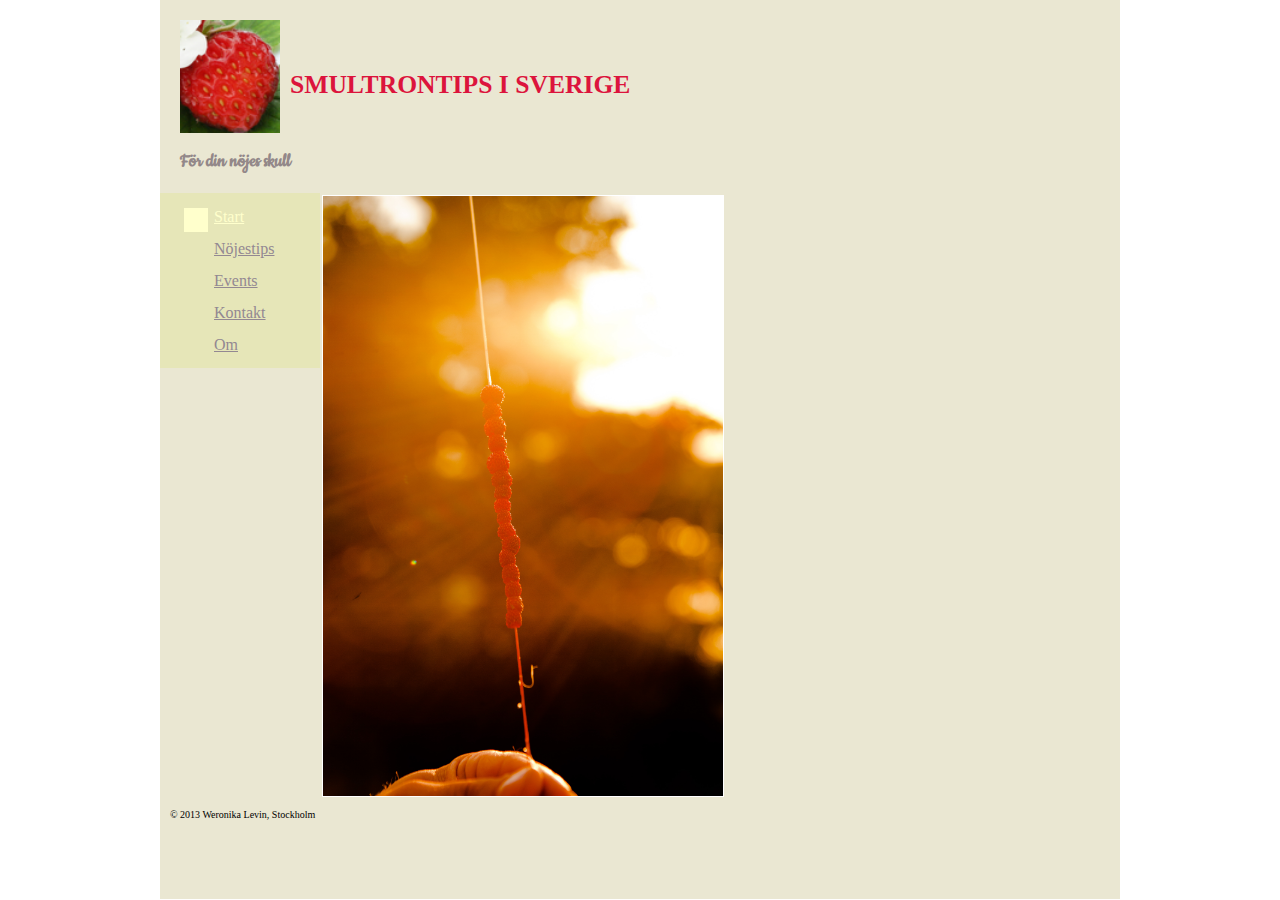
<file: index.html>
<!DOCTYPE html>
<html lang="sv">
    <head>
        <meta charset="utf-8">
        <title>Sveriges nöjesguide</title>
         <!--css-filer-->
         <link rel="stylesheet" type ="text/css" href="css/mobile.css" media="screen and (max-width:480px)"/>
         <link rel="stylesheet" type ="text/css" href="css/print.css" media="print"/>
        <link rel="stylesheet" type ="text/css" href="css/style.css" media="screen and (min-width:481px), projection"/>
        <!--Google fonts-->
       <link href='//fonts.googleapis.com/css?family=Cookie' rel='stylesheet' type='text/css'>
         <!--Apple-touch-icon-->
      
       <!--Favicon-->
       <link rel="shortcut icon" type="image/png" href="pics/favicon16.png">
        <link rel="shortcut icon" type= "image/x-icon" href="pics/favicon.ico">
        <!--Viewport-->
        <meta name="viewport" content="width:device-width, initial-scale=1.0"/>
        
    </head>
    <body>
   <div id="container">
        
        <div id="header">
    
    <h1 class="icon">Smultrontips i Sverige</h1>
      <h2>För din nöjes skull</h2>
     </div>
         
    <div id="mainNav">
        <ul id="menyiconer">
        	<li><a id="home" href="index.html" class="active">
        	Start</a></li>
        	<li><a id="tips" href="pages/tips.html">
        	Nöjestips</a></li>	
        	<li><a id="event" href="pages/event.html">
        	Events</a></li>	
        	<li><a id="kontakt" href="pages/kontakt.html">
        	Kontakt</a></li>	
        	<li><a id="om" href="pages/om.html">
            Om</a></li>	
        </ul>
    </div>
    
    <div id ="content">
      <img class="top" src="pics/smultron.jpg" alt="smultron nöjen">
    <p></p>
    </div>
    <div id="footer">
        <p>© 2013 Weronika Levin, Stockholm </p>
    </div>
    </div>
    </body>
</html>
</file>
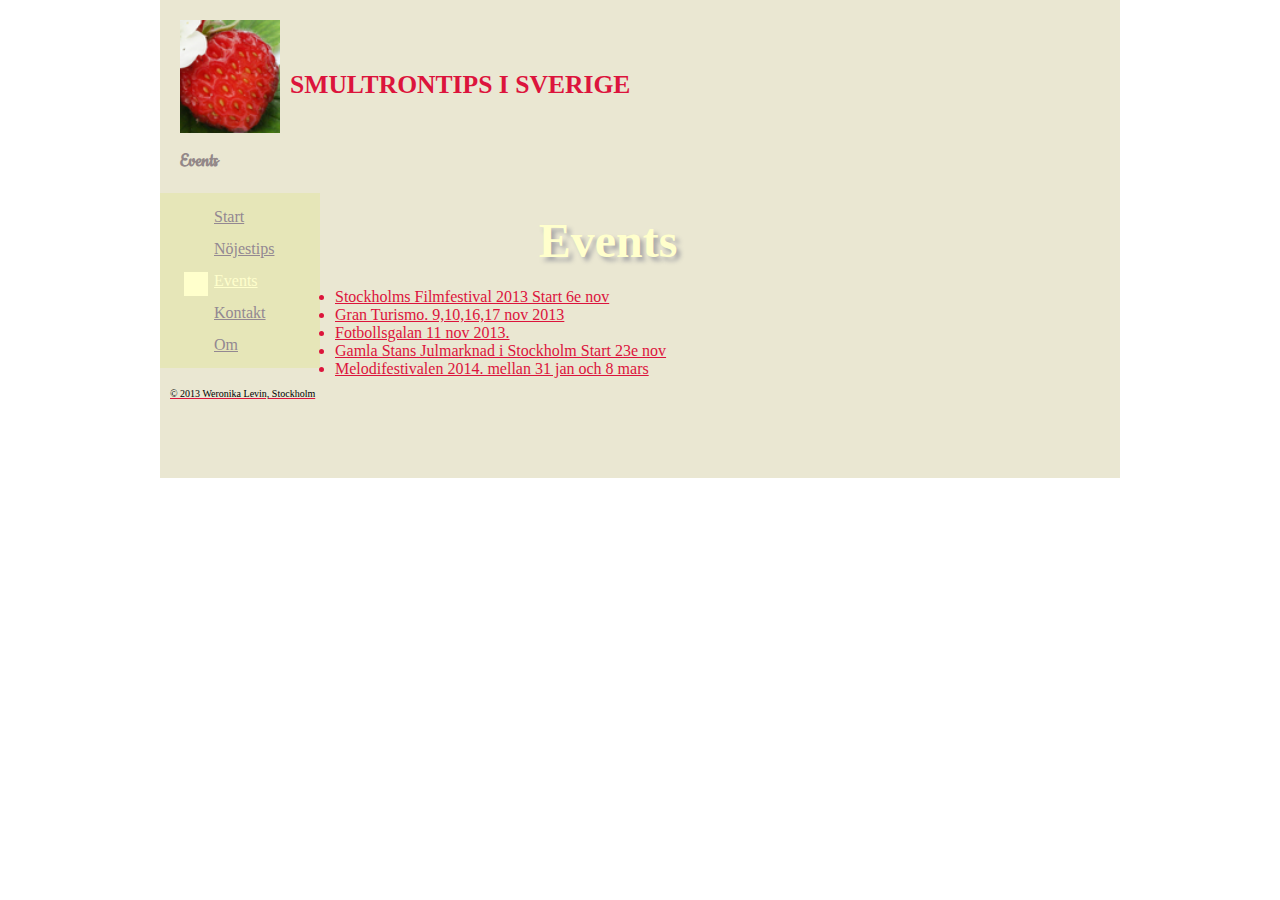
<file: pages/event.html>
<!DOCTYPE html>
<html lang="sv">
    <head>
        <meta charset="utf-8">
        <title>Sveriges nöjesguide</title>
         <!--css-filer-->
      <link rel="stylesheet" type ="text/css" href="../css/mobile.css" media="screen and (max-width:480px)"/>
          <link rel="stylesheet" type ="text/css" href="../css/print.css" media="print"/>
         <link rel="stylesheet" type ="text/css" href="../css/style.css"media="screen and (min-width:481px), projection"/>
         <!--Google fonts-->
       <link href='//fonts.googleapis.com/css?family=Cookie' rel='stylesheet' type='text/css'>
       <link href='//fonts.googleapis.com/css?family=Tangerine" rel="stylesheet" type="text/css'>
         <!--Apple-touch-icon-->
      
       <!--Favicon-->
       <link rel="shortcut icon" type="image/png" href="pics/favicon16.png">
        <link rel="shortcut icon" type= "image/x-icon" href="pics/favicon.ico">
        <!--Viewport-->
        <meta name="viewport" content="width:device-width, initial-scale=1.0"/>
        
    </head>
    <body>
   <div id="container">
        
        <div id="header">
    
    <h1 class="icon">Smultrontips i Sverige</h1>
      <h2>Events</h2>
         </div>
         
       <div id="mainNav">
         <ul id="menyiconer">
        	<li><a id="home" href="../index.html">
        	Start</a></li>
        	<li><a id="tips" href="tips.html">
        	Nöjestips</a></li>	
        	<li><a id="event" href="event.html" class="active">
        	Events</a></li>	
        	<li><a id="kontakt" href="kontakt.html">
        	Kontakt</a></li>
        	<li><a id="om" href="om.html">
        	Om</a></li>	
     </ul>
    </div>
    
    <div id ="content">
    <h5>Events</h5>
       <ul>
      <li><a href="http://www.stockholmfilmfestival.se/en" >Stockholms Filmfestival 2013 Start 6e nov</a></li>
      <li><a href="http://www.ticnet.se/artist/gran-turismo-expo-biljetter/930679?tm_link=tm_homeA_header_r16&language=sv-se">Gran Turismo. 9,10,16,17 nov 2013</li>
      <li><a href="http://www.ticnet.se/event/fotbollsgalan-2013-biljetter/295589?tm_link=tm_sports_header_r1&language=sv-se">Fotbollsgalan 11 nov 2013.</a></li>
      <li><a href="http://www.stortorgetsjulmarknad.com/en/index.php">Gamla Stans Julmarknad i Stockholm Start 23e nov</a></li>
      <li><a href="http://www.ticnet.se/artist/melodifestivalen-biljetter/909837?tm_link=tm_b_10101_1&language=sv-se&minorCat=Melodifestivalen">Melodifestivalen 2014. mellan 31 jan och 8 mars</li>

          
      </ul>
       
    </div>
    <div id="footer">
        <p>© 2013 Weronika Levin, Stockholm </p>
    </div>
    </div>
    </body>
</html>
</file>
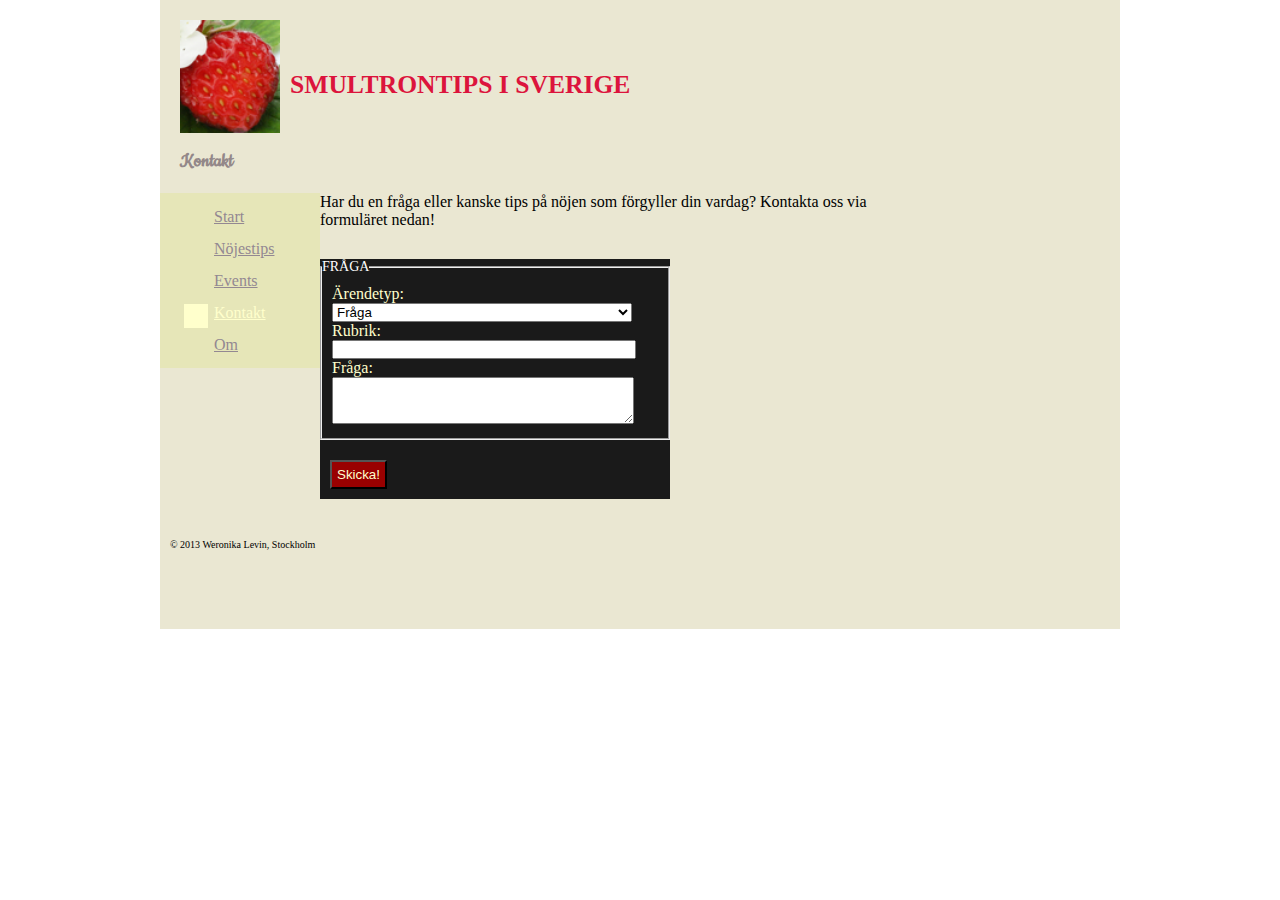
<file: pages/kontakt.html>
<!DOCTYPE html>
<html lang="sv">
    <head>
        <meta charset="utf-8"name="description" content="Smultrontips, nöjen och event inom Sveriges gränser.">
        <title>Sveriges nöjesguide</title>
    
         <!--css-filer-->
      <link rel="stylesheet" type ="text/css" href="../css/mobile.css" media="screen and (max-width:480px)"/>
          <link rel="stylesheet" type ="text/css" href="../css/print.css" media="print"/>
         <link rel="stylesheet" type ="text/css" href="../css/style.css"media="screen and (min-width:481px), projection"/>
         <!--Google fonts-->
       <link href='//fonts.googleapis.com/css?family=Cookie' rel='stylesheet' type='text/css'>
         <!--Apple-touch-icon-->
      
       <!--Favicon
       <link rel="shortcut icon" type="image/png" href="pics/favicon16.png">
        <link rel="shortcut icon" type= "image/x-icon" href="pics/favicon.ico">-->
        <!--Viewport
        <meta name="viewport" content="width:device-width, initial-scale=1.0"/>-->
        
    </head>
    <body>
   <div id="container">
        
        <div id="header">
    
    <h1 class= "icon">Smultrontips i Sverige</h1>
      <h2>Kontakt</h2>
         </div>
         
       <div id="mainNav">
         <ul id="menyiconer">
        	<li><a id="home" href="../index.html">
        	Start</a></li>
        	<li><a id="tips" href="tips.html">
        	Nöjestips</a></li>	
        	<li><a id="event" href="event.html">
        	Events</a></li>	
        	<li><a id="kontakt" href="kontakt.html" class="active">
        	Kontakt</a></li>	
        	<li><a id="om" href="om.html">
        	Om</a></li>	
        </ul>
    </div>

    
    <div id ="content">
   <p>Har du en fråga eller kanske tips på nöjen som förgyller din vardag? Kontakta oss via formuläret nedan!</p>
        <form action="" method="POST">
            <fieldset>
            <legend>Fråga</legend>
            <label>Ärendetyp:</label><br><select name="typ">
                <option value="q" selected>Fråga</option>
                <option value="kommentar">Kommentar</option>
                <option value="kritik">Kritik</option>    
            </select>
            <br><label>Rubrik:</label><br> <input  class="rubrik" type="text" name ="rubrik"/>
            <br><label>Fråga:</label><br><textarea rows="3" cols="30" name="tArea"></textarea>
            </fieldset>
            <input type="submit" class=button value="Skicka!"/> 
        </form>
         </div>

    <div id="footer">
        <p>© 2013 Weronika Levin, Stockholm </p>
    </div>
    </div>
    </body>
</html>
</file>
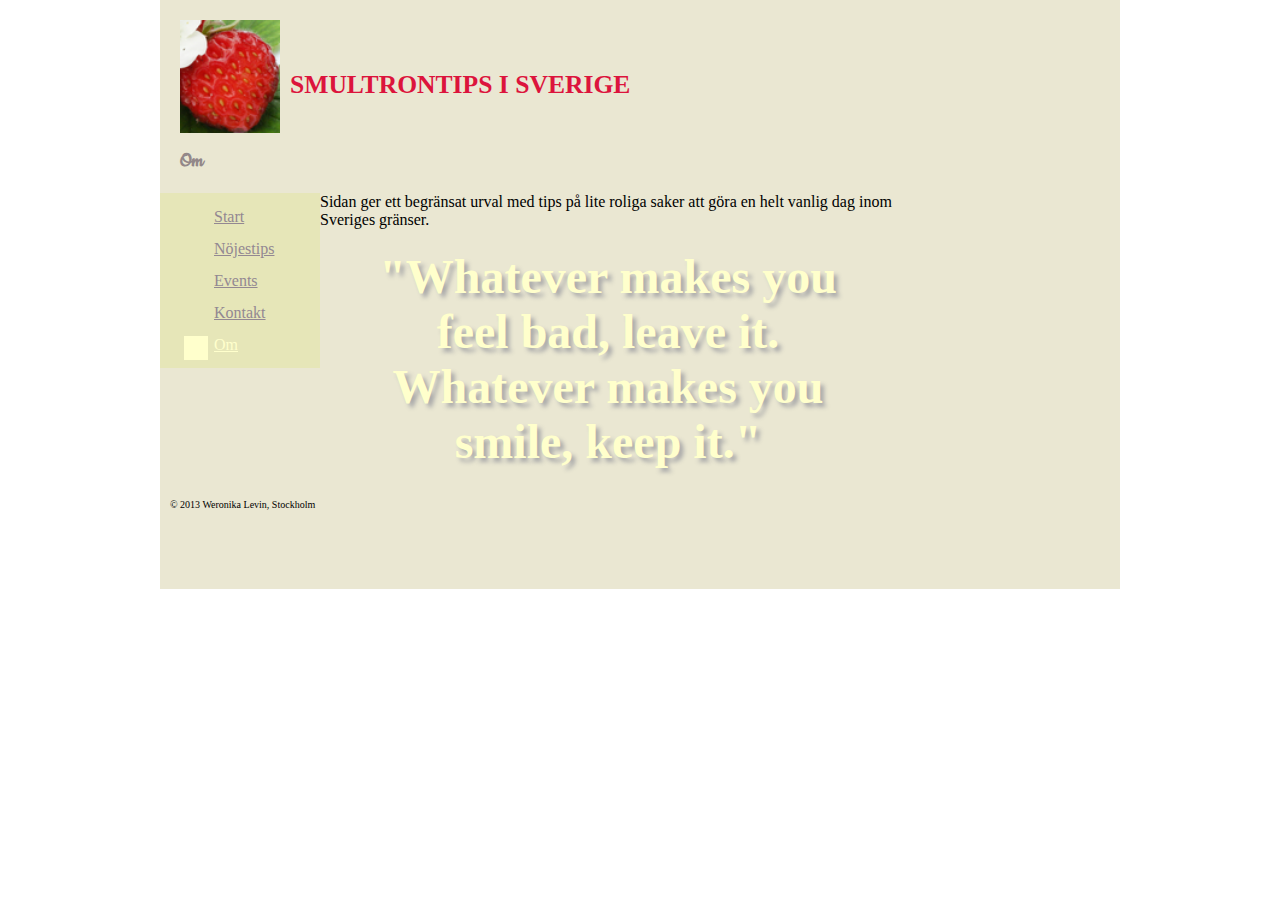
<file: pages/om.html>
<!DOCTYPE html>
<html lang="sv">
    <head>
        <meta charset="utf-8">
        <title>Sveriges nöjesguide</title>
         <!--css-filer-->
       <link rel="stylesheet" type ="text/css" href="../css/mobile.css" media="screen and (max-width:480px)"/>
        <link rel="stylesheet" type ="text/css" href="../css/print.css" media="print"/>
       <link rel="stylesheet" type ="text/css" href="../css/style.css"media="screen and (min-width:481px), projection"/>
        <!--Google fonts-->
       <link href='//fonts.googleapis.com/css?family=Cookie' rel='stylesheet' type='text/css'>
       <link href='//fonts.googleapis.com/css?family=Tangerine" rel="stylesheet" type="text/css'>
         <!--Apple-touch-icon-->
      
       <!--Favicon-->
       <link rel="shortcut icon" type="image/png" href="pics/favicon16.png">
        <link rel="shortcut icon" type= "image/x-icon" href="pics/favicon.ico">
        <!--Viewport-->
        <meta name="viewport" content="width:device-width, initial-scale=1.0"/>
        
    </head>
    <body>
   <div id="container">
        
        <div id="header">
    
    <h1 class="icon">Smultrontips i Sverige</h1>
      <h2>Om</h2>
         </div>
         
       <div id="mainNav">
         <ul id="menyiconer">
        	<li><a id="home" href="../index.html">
        	Start</a></li>
        	<li><a id="tips" href="tips.html">
        	Nöjestips</a></li>	
        	<li><a id="event" href="event.html">
        	Events</a></li>	
        	<li><a id="kontakt" href="kontakt.html">
        	Kontakt</a></li>	
        	<li><a id="om" href="om.html" class="active">
        	Om</a></li>	
        </ul>
    </div>
    
    <div id ="content">
    <p>Sidan ger ett begränsat urval med tips på lite roliga saker att göra en helt vanlig dag inom Sveriges gränser.</p>
    <h5>
          "Whatever makes you feel bad, leave it. Whatever makes you smile, keep it."
      </h5>
       
    </div>
    <div id="footer">
        <p>© 2013 Weronika Levin, Stockholm </p>
    </div>
    </div>
    </body>
</html>
</file>
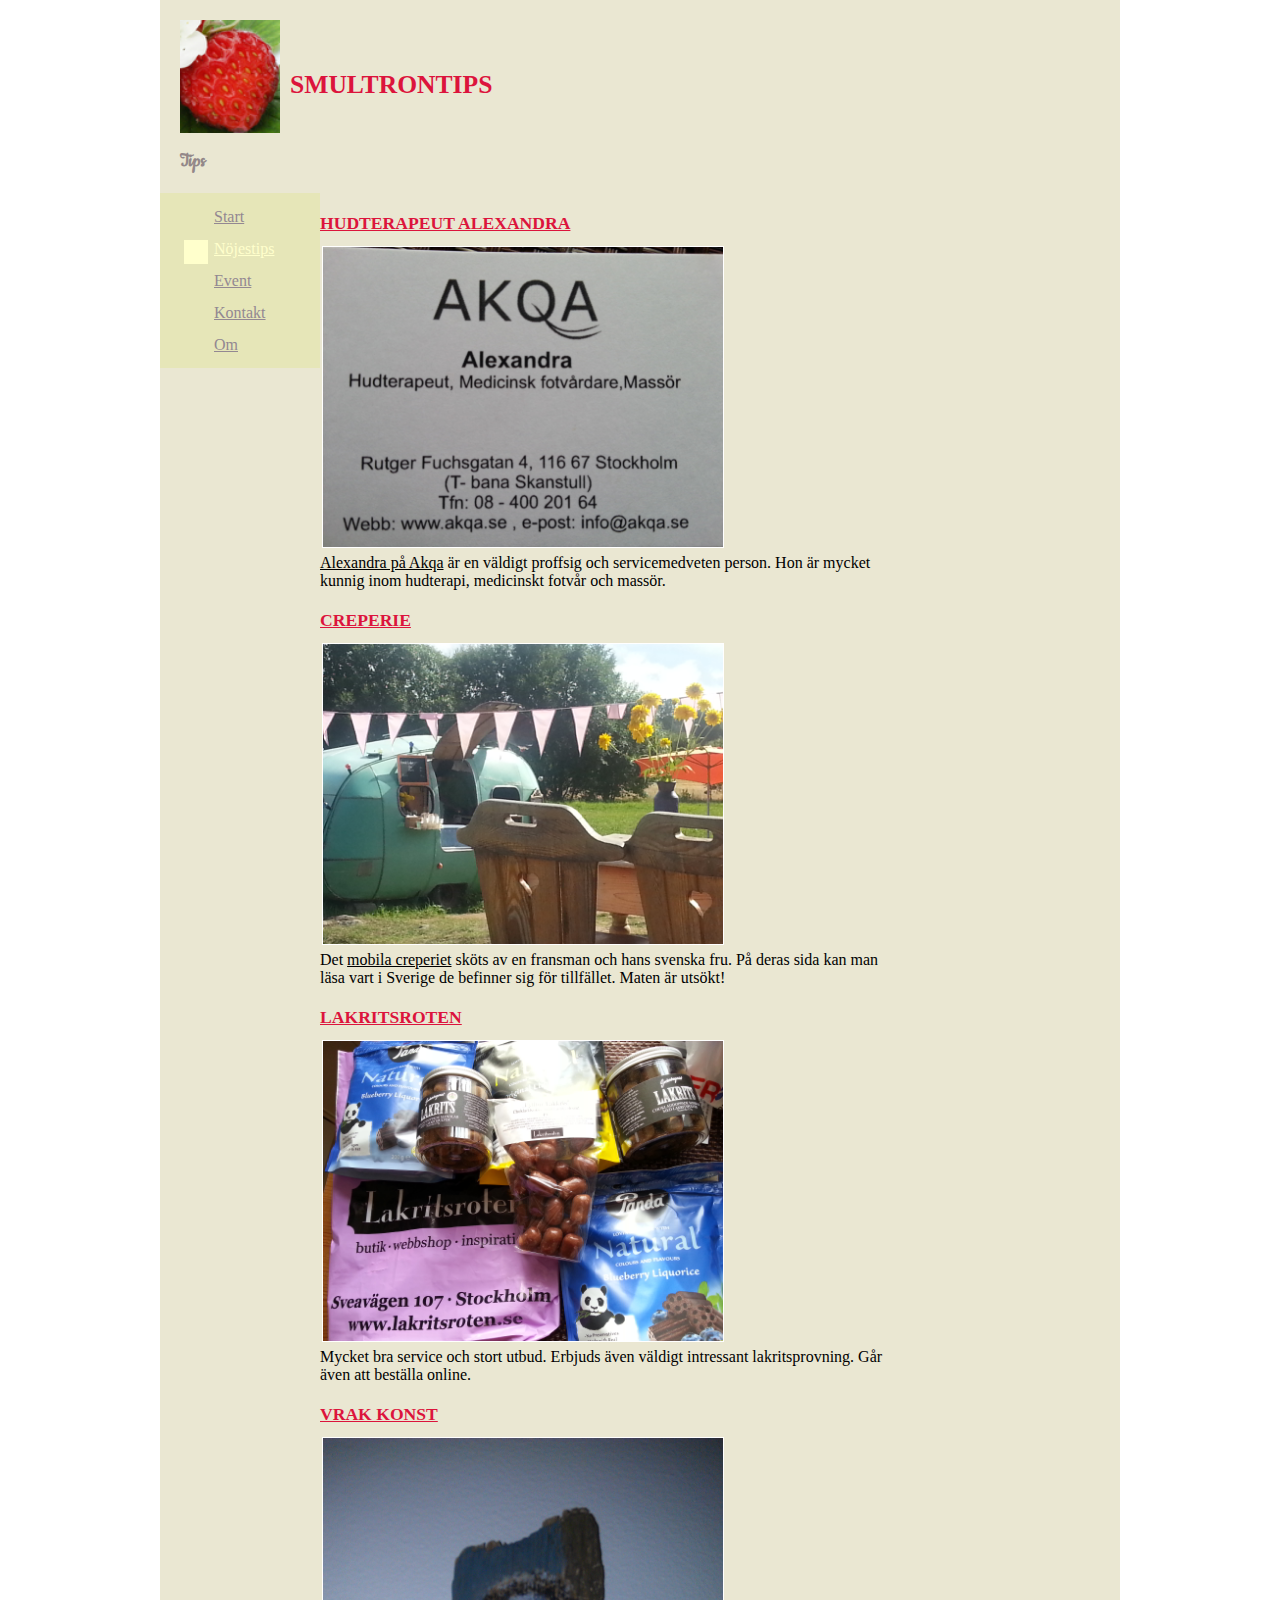
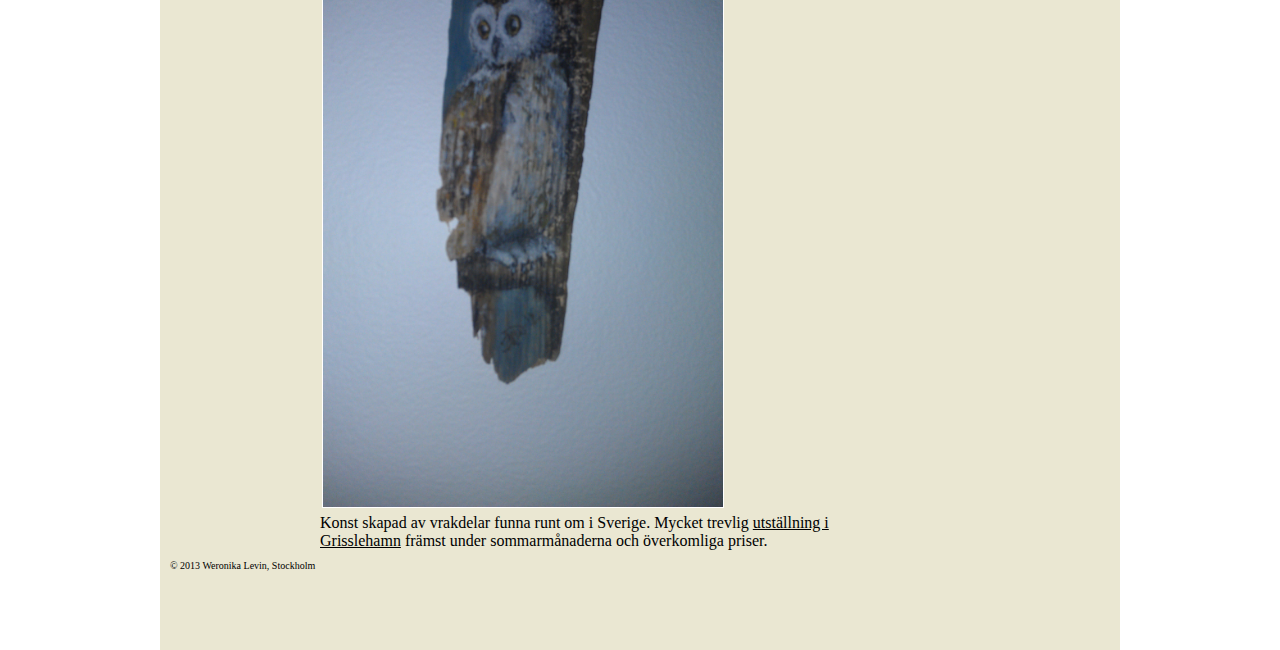
<file: pages/tips.html>
<!DOCTYPE html>
<html lang="sv">
    <head>
        <meta charset="utf-8">
        <title>Sveriges nöjesguide</title>
         <!--css-filer-->
       <link rel="stylesheet" type ="text/css" href="../css/mobile.css" media="screen and (max-width:480px)"/>
          <link rel="stylesheet" type ="text/css" href="../css/print.css" media="print"/>
         <link rel="stylesheet" type ="text/css" href="../css/style.css"media="screen and (min-width:481px), projection"/>
        <!--Google fonts-->
       <link href='//fonts.googleapis.com/css?family=Cookie' rel='stylesheet' type='text/css'>
         <!--Apple-touch-icon-->
      
       <!--Favicon
       <link rel="shortcut icon" type="image/png" href="pics/favicon16.png">
        <link rel="shortcut icon" type= "image/x-icon" href="pics/favicon.ico">-->
        <!--Viewport-->
        <meta name="viewport" content="width:device-width, initial-scale=1.0"/>
        
    </head>
    <body>
   <div id="container">
        
        <div id="header">
    
    <h1 class="icon">Smultrontips</h1>
     <h2>Tips</h2>
         </div>
         
       <div id="mainNav">
         <ul id="menyiconer">
        	<li><a id="home" href="../index.html">
        	Start</a></li>
        	<li><a id="tips" href="tips.html" class="active">
        	Nöjestips</a></li>	
        	<li><a id="event" href="event.html">
        	Event</a></li>	
        	<li><a id="kontakt" href="kontakt.html">
        	Kontakt</a></li>	
        	<li><a id="om" href="om.html">
        	Om</a></li>	
     </ul>
    </div>

    
      <div id ="content">
    <h3><a href="http://www.akqa.se/">Hudterapeut Alexandra</a></h3>
       <img class="rightPerc" src="../pics/akqa.jpg" alt="Akqa">
       <p><a href="http://www.akqa.se/">Alexandra på Akqa</a> är en väldigt proffsig och servicemedveten person. Hon är mycket kunnig inom hudterapi, medicinskt fotvår och massör.</p>
     <h3><a href=" https://sv-se.facebook.com/MobileCreperie">Creperie</a></h3>
        <img class="rightPerc" src="../pics/Creperie.jpg" alt="Creperie">
        <p>Det <a href=" https://sv-se.facebook.com/MobileCreperie">mobila creperiet</a> sköts av en fransman och hans svenska fru. På deras sida kan man läsa vart i Sverige de befinner sig för tillfället. Maten är utsökt!</p>
     <h3><a href="http://www.lakritsroten.se/">Lakritsroten</a></h3>
        <img class="rightPerc" src="../pics/Lakritsroten.jpg" alt="Lakritsroten">
        <p>Mycket bra service och stort utbud. Erbjuds även väldigt intressant lakritsprovning. Går även att beställa online.</p>
    <h3><a href="http://www.konstigrisslehamn.se/">Vrak konst</a></h3>
           <img class="rightPerc" src="../pics/Vrakkonst.jpg" alt="Vrakkonst">
         <p>Konst skapad av vrakdelar funna runt om i Sverige. Mycket trevlig <a href="http://www.konstigrisslehamn.se/">utställning i Grisslehamn</a> främst under sommarmånaderna och överkomliga priser.</p>
    </div>
    <div id="footer">
        <p>© 2013 Weronika Levin, Stockholm </p>
    </div>
    </div>
    </body>
</html>
</file>
<file: css/style.css>
@media screen{
*{
    color:#FFF;
    padding:0;
    margin:0;
    font-family:"Georgia" "Arial",serif;

}

/*************** LAYOUT **************/
/*Color
 content: background-color:#FFCCFF;
 header:  background-color:#990000;
 footer:  background-color:#990000;
 #mainNav ul li a:   background-color:#CC3333;
                 :     color:#FFFFCC;
  #mainNav ul li a:hover: background-color:#FFFFCC;


*/

#mainNav{
  
    width:160px;
    float:left;
     background-color:#E6E6B8;
}

#content
{
     width:60%;
     float:left;
    
}


#container{
     margin: 0 auto;
     position:relative;
     min-height:100%;
     overflow:auto;
     max-width:960px;
     background-color:#EAE7D2;
}


#mainNav ul{
    padding-top:15px;
    list-style:none;
    margin-left:9px;

}


#mainNav ul li{
    width: 130px; 
    margin-bottom: 8px;
 ;
}
#mainNav ul li a:hover {
    text-decoration:underline;
      
   }

#mainNav ul li a.active{
 background-color:#FFFFCC;
  color:#FFFFCC;

}
#mainNav a:link{
       color:#938892;

}


#header{
  color:#938889;
  background-color:	#EAE7D2;
  font-weight:bold;   
  padding:20px;
    
}

#header h2{
    color:#938889;
}
#footer {
    padding:10px;
    position:relative;
    margin-top: -100px; 
	height: 80px;
	clear:both;
    font-size:10px;
    background-color:#EAE7D2;
  }
   /*******SPRITES**********/
  /*MENY*/
  #menyiconer a{
    width:24px;
    height:24px;
    display:block;
  /*  background-image:url(pics/sprite.png);*/
    text-indent:30px;
  }
  
  #menyiconer li{
      margin-bottom:10px;
  }
  
  #home{background-position:-0 -48px;}
  #home:hover{background-position:-0 0px; }
  
  #presentation{background-position:-0 -240px;}
  #presentation:hover{background-position:0 -192px;}
  
  #labb{background-position:-0 -144px;}
  #labb:hover{background-position:0 -96px;}
  
  #kontakt{background-position:-0 -336px;}
  #kontakt:hover{background-position:0 -288px;}
  

/*********TYPOGRAFI***************/

p{
     color:#000;
    font-size:1em;
}
p a:link{
    color:#000;
    text-decoration:underline;
     text-decoration:bold;
}
a:link{
    color:#DC143C;
    text-decoration:underline;
   
}
a:visited{
    color:#858585;
}

a:hover{
    background-color:#FFF;
}
a label:link{
    text-decoration:none;
   
}
label{
   color:#FBBD14;
    text-decoration:none;
    }

h1{
     color:#DC143C;
    font-size: 1.6em;
   
    text-transform:uppercase;
    
}
h2{
     color:#DC143C;
    font-size:1.3em;
    font-family: 'Cookie', cursive;
     
}

h3{
     color:#DC143C;
    margin-bottom:10px;
    margin-top:20px;
    font-size:1.1em;   
    text-transform:uppercase;
    font:bold;
 
}
h4{
    color:#938892;
    text-transform:uppercase;
     font-size:0.8em;   
}
h5{
       font-family:'Tangerine', serif;
       font-size: 48px;
       text-align:center;
       color:#FFFFCC;
       font:lighter;
       padding:20px;
       text-shadow: 4px 4px 4px #aaa;
}


body {
	
    background-color: white;
}

/*********KONTAKT**********/

form{
     margin-bottom:30px;
      margin-top:30px;
      background-color:#1A1A1A;
      width:350px;
   
}
form fieldset{
      margin-bottom:10px;
    
}
form fieldset legend{
   text-transform:uppercase;
   font-size:14px;
    margin-bottom:10px;

}
form label{
padding:10px;
color:#FFFFCC;

}
form select{
    margin-left:10px;
     color:#000;
     width:300px;
    
}
.rubrik{
 width:300px;
}
form input{
      margin-left:10px;
      color:#000;
      
}
form textarea{
    margin-left:10px;
    color:#000; 
    margin-bottom:10px;
    width:300px;
}
form option{
    color:#000;
}
input.button{
    margin-top:10px;
    margin-bottom:10px;
    padding:5px;
    background-color:#990000;
    color:#FFFFCC;
}
ul li{
color:#DC143C;
margin-left:15px;
}


h1.icon{
    background-image:url("Smultron.png");
    background-repeat:no-repeat;
    background-size:100px;
    padding:50px;
    padding-left:110px;
}

.right{
    width:250px;
    margin: 2px;
    border: 1px solid #FFF;
    float: right;
}

.rightPerc{
    width:400px;
    margin: 2px;
    border:1px solid #FFF;
  float: bottom;
  text-align: center;
}
.top {
    width:400px;
    margin: 2px;
    border: 1px solid #FFF;
    float: left;
}



}
</file>
<file: css/mobile.css>
/* http://meyerweb.com/eric/tools/css/reset/ 
   v2.0 | 20110126
   License: none (public domain)
*/

html, body, div, span, applet, object, iframe,
h1, h2, h3, h4, h5, h6, p, blockquote, pre,
a, abbr, acronym, address, big, cite, code,
del, dfn, em, img, ins, kbd, q, s, samp,
small, strike, strong, sub, sup, tt, var,
b, u, i, center,
dl, dt, dd, ol, ul, li,
fieldset, form, label, legend,
table, caption, tbody, tfoot, thead, tr, th, td,
article, aside, canvas, details, embed, 
figure, figcaption, footer, header, hgroup, 
menu, nav, output, ruby, section, summary,
time, mark, audio, video {

}
/* HTML5 display-role reset for older browsers */
article, aside, details, figcaption, figure, 
footer, header, hgroup, menu, nav, section {

}
*{
    color:#000;
    padding:0;
    margin:0;
    font-family:"Georgia" "Arial",serif;

}

/*************** LAYOUT **************/
/*Color
 content: background-color:#EAE7D2;
 header:  background-color:#990000;
 footer:  background-color:#990000;
          color: #938892
 #mainNav ul li a:   background-color:#CC3333;
                 :     color:#938892;
  #mainNav ul li a:hover: background-color:#FFFFCC;


*/


#mainNav{
  
    width:160px;
    float:left;
     background-color:#E6E6B8;
}

#content
{
     width:60%;
     float:right;
    
}


#container{
     margin: 0 auto;
     position:relative;
     min-height:100%;
     overflow:auto;
     max-width:960px;
     background-color:#EAE7D2;
}


#mainNav ul{
    padding-top:15px;
    list-style:none;
    margin-left:9px;

}


#mainNav ul li{
    width: 130px; 
    margin-bottom: 8px;
 ;
}
#mainNav ul li a:hover {
    text-decoration:underline;
      
   }

#mainNav ul li a.active{
 background-color:#FFFFCC;
  color:#FFFFCC;

}
#mainNav a:link{
       color:#938892;

}


#header{
  color:#938889;
  background-color:	#EAE7D2;
  font-weight:bold;   
  padding:20px;
    
}

#header h2{
    color:#938889;
}
#footer {
    padding:10px;
    position:relative;
    margin-top: -100px; 
	height: 80px;
	clear:both;
    font-size:10px;
    background-color:#EAE7D2;
  }
  
  /*******SPRITES**********/
  /*MENY*/
  #menyiconer a{
    width:24px;
    height:24px;
    display:block;
  /*  background-image:url(pics/sprite.png);*/
    text-indent:30px;
  }
  
  #menyiconer li{
      margin-bottom:10px;
  }
  
  #home{background-position:-0 -48px;}
  #home:hover{background-position:-0 0px; }
  
  #presentation{background-position:-0 -240px;}
  #presentation:hover{background-position:0 -192px;}
  
  #labb{background-position:-0 -144px;}
  #labb:hover{background-position:0 -96px;}
  
  #kontakt{background-position:-0 -336px;}
  #kontakt:hover{background-position:0 -288px;}
  

/*********TYPOGRAFI***************/

p{
    color:#000;
    font-size:1em;
}

a:link{
    color:#000;
    text-decoration:underlined;
   
}
a:visited{
    color:#858585;
}

a:hover{
    background-color:#FFF;
}
a label:link{
    text-decoration:none;
   
}
label{
   color:#FBBD14;
    text-decoration:none;
    }

h1{
     color:#DC143C;
    font-size: 1.6em;
   
    text-transform:uppercase;
    
}
h2{
     color:#DC143C;
    font-size:1.3em;
    font-family: 'Cookie', cursive;
     
}

h3{
     color:#DC143C;
    margin-bottom:10px;
    margin-top:20px;
    font-size:1.1em;   
    text-transform:uppercase;
    font:bold;
 
}
h4{
    color:#938892;
    text-transform:uppercase;
     font-size:0.8em;   
}
h5{
       font-family:'Tangerine', serif;
       font-size: 48px;
       text-align:center;
       color:#FFFFCC;
       font:lighter;
       padding:20px;
       text-shadow: 4px 4px 4px #aaa;
}


body {
	
    background-color: white;
}

/*********KONTAKT**********/

form{
     margin-bottom:30px;
      margin-top:30px;
      background-color:#1A1A1A;
      width:250px;
   
}
form fieldset{
      margin-bottom:10px;
    
}
form fieldset legend{
   text-transform:uppercase;
   font-size:14px;
    margin-bottom:10px;

}
form label{
padding:10px;
color:#FFFFCC;

}
form select{
    margin-left:10px;
     color:#000;
     width:150px;
    
}
.rubrik{
 width:150px;
}
form input{
      margin-left:10px;
      color:#000;
      
}
form textarea{
    margin-left:10px;
    color:#000; 
    margin-bottom:10px;
    width:150px;
}
form option{
    color:#000;
}
input.button{
    margin-top:10px;
    margin-bottom:10px;
    padding:5px;
    background-color:#990000;
    color:#FFFFCC;
}
ul li{
color:#DC143C;
margin-left:15px;
}

h1.icon{
    background-image:url("Smultron.png");
    background-repeat:no-repeat;
    background-size:100px;
    padding:50px;
    padding-left:110px;
}

.right{
  width:250px;
    margin: 2px;
    border: 1px solid #FFF;
  float: right;
}

.rightPerc{
    width:250px;
    margin: 2px;
    border:1px solid #FFF;
  float: bottom;
  text-align: center;
}
.top {
    width:250px;
    margin: 2px;
    border: 1px solid #FFF;
    float: none;
}
</file>
<file: css/print.css>
/* http://meyerweb.com/eric/tools/css/reset/ 
   v2.0 | 20110126
   License: none (public domain)
*/

html, body, div, span, applet, object, iframe,
h1, h2, h3, h4, h5, h6, p, blockquote, pre,
a, abbr, acronym, address, big, cite, code,
del, dfn, em, img, ins, kbd, q, s, samp,
small, strike, strong, sub, sup, tt, var,
b, u, i, center,
dl, dt, dd, ol, ul, li,
fieldset, form, label, legend,
table, caption, tbody, tfoot, thead, tr, th, td,
article, aside, canvas, details, embed, 
figure, figcaption, footer, header, hgroup, 
menu, nav, output, ruby, section, summary,
time, mark, audio, video {

}
/* HTML5 display-role reset for older browsers */
article, aside, details, figcaption, figure, 
footer, header, hgroup, menu, nav, section {

}
*{
font-family:Georgia, serif;
color:#000;

}
p, h1, h2, h3{
    color:#000;
}

/*************** LAYOUT **************/
body{
font-family:Georgia, serif;
color:#000;
}
#footer, #mainNav, video{
    display:none;
    
}
#header h2{
    color:#000;
}
#content h3 ul li a{
    color:#000;
    
}

/*****************LINKS**************/

a img{
    border:none;
}

a{
    text-decoration:none;
    color:#000;
}
a:after{
    content:" (" attr(href) ") ";
    font-size:smaller;
    text-decoration:none;
    
}

ol a:after{
    content:" (" attr(href) ") ";
    font-size:smaller;
    text-decoration:none;
    color:#000;
    
}
label{
    color:#000;
}



/**********TABLE**************/
table{
    color:#000;
    background-color:#FFF;
    margin-top:15px;
}
table thead{
    color:#000;
    background-color:#FFF;
}
table tfoot tr td {
    color:#000;
    background-color:#FFF;
}

/***********LISTS**************/

ol li a{
     color:#000;
}
ul li{
    color:#000;
}

dl dt{
     color:#000;
}

dd{
     color:#000;
}

ol, ul, li {
color:#000;

}

/***********FORM***************/
form{
    color:#000;
}
form fieldset legend{
    color:#000;
}
form label{
    color:#000;
}
input.button{
    color:#000;
}


img{
    display: none;
}img{
    display: none;
}
}
</file>
